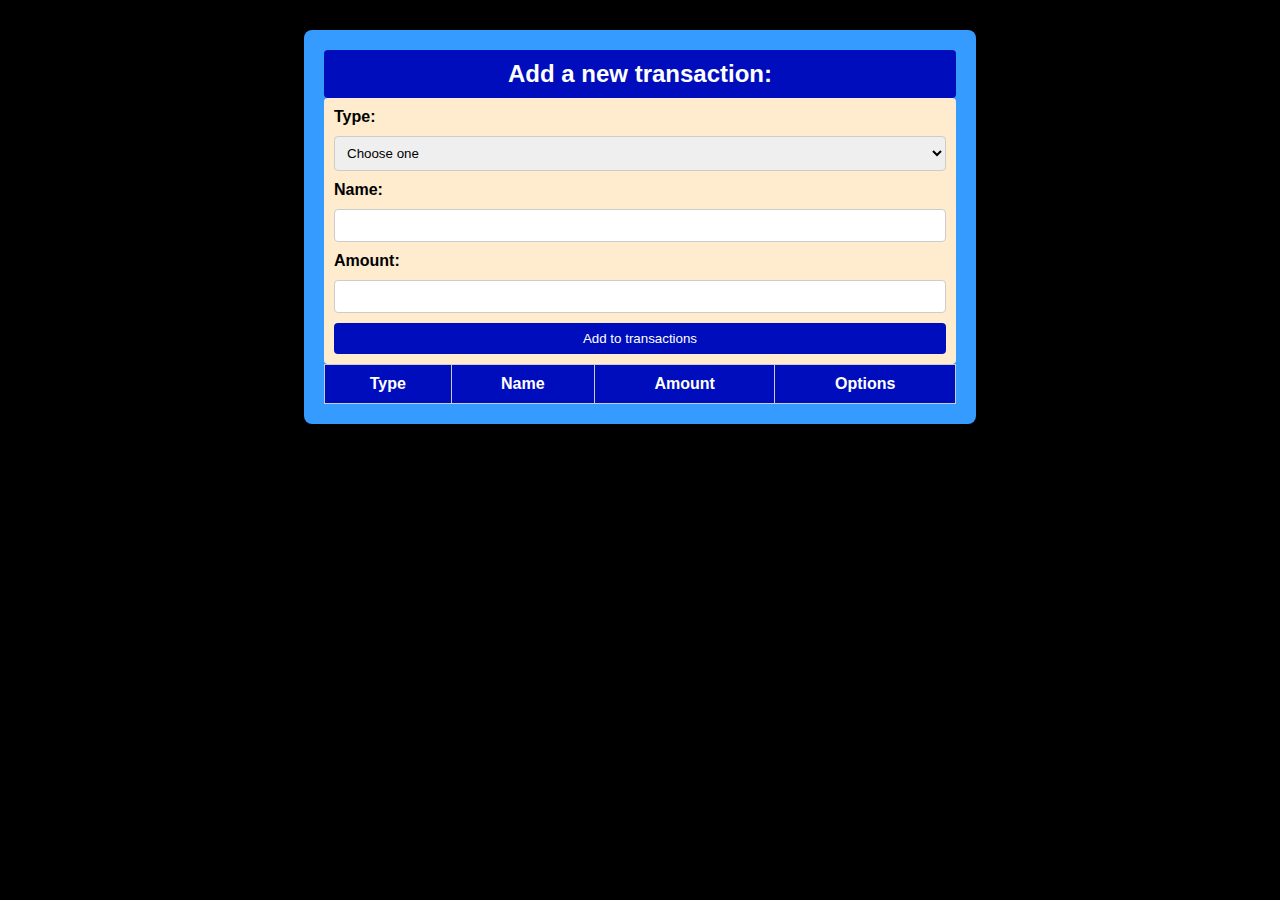
<file: Budget Tracker/index.html>
<!DOCTYPE html>
<html lang="en">
<head>
    <meta charset="UTF-8">
    <meta name="viewport" content="width=device-width, initial-scale=1.0">
    <title>Budget Tracker</title>
    <link rel="stylesheet" href="style.css">
</head>
<body>
    <div class="container">
        <h2>Add a new transaction:</h2>
        <form id="transaction-form">
            <label for="type">Type:</label>
            <select id="type" required>
                <option value="">Choose one</option>
                <option value="Income">Income</option>
                <option value="Expense">Expense</option>
            </select>
            <label for="name">Name:</label>
            <input type="text" id="name" required>
            <label for="amount">Amount:</label>
            <input type="number" id="amount" required>
            <button type="submit">Add to transactions</button>
        </form>
        <table id="transactions-table">
            <thead>
                <tr>
                    <th id="colorBg">Type</th>
                    <th id="colorBg">Name</th>
                    <th id="colorBg">Amount</th>
                    <th id="colorBg">Options</th>
                </tr>
            </thead>
            <tbody>
            </tbody>
        </table>
    </div>
    <script src="script.js">
       
    </script>
</body>
</html>
</file>
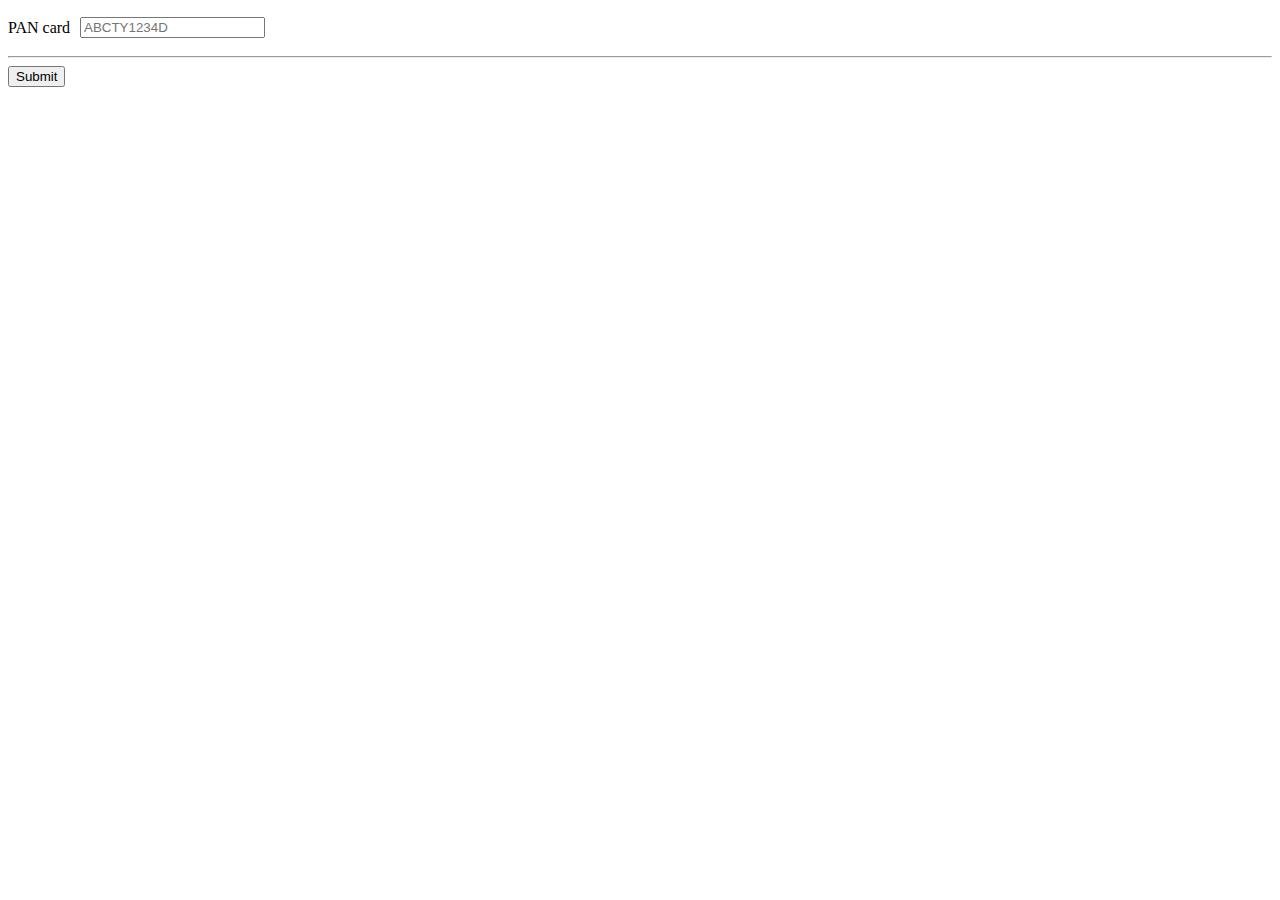
<file: Pan number/index.html>
<!DOCTYPE html>
<html lang="en">
<head>
    <meta charset="UTF-8">
    <meta name="viewport" content="width=device-width, initial-scale=1.0">
    <title>Pan</title>
    <link rel="stylesheet" href="style.css">
</head>
<body>
    <div class="main">
        <label for="Pan Number">PAN card</label>
        <input type="text" name="pannumber" id="pan" placeholder="ABCTY1234D">
        <h2 id="valid" style="color: red;"></h2>
    </div>
    <hr>
    <button class="btn" onclick="validation()">
        Submit
    </button>
    <script src="script.js"></script>
</body>
</html>
</file>
<file: Budget Tracker/style.css>
body {
    font-family: Arial, sans-serif;
    background-color: #000000;
}

.container {
    width: 50%;
    margin: 30px auto;
    background-color: #369bff;
    padding: 20px;
    border-radius: 8px;
    box-shadow: 0 0 10px rgba(0, 0, 0, 0.1);
    height: fit-content;
}

h2 {
    background-color: #000dbc;
    color: #fff;
    padding: 10px;
    border-radius: 4px;
    text-align: center;
    margin: 0;
}

form {
    display: flex;
    flex-direction: column;
    gap: 10px;
    background-color: #ffebcd;
    padding: 10px;
    border-radius: 4px;
}

label {
    font-weight: bold;
}

input, select, button {
    padding: 8px;
    border: 1px solid #ccc;
    border-radius: 4px;
}

button {
    background-color: #000dbc;
    color: #fff;
    border: none;
    cursor: pointer;
    transition: background-color 0.3s;
}

button:hover {
    background-color: #155cb0;
}

table {
    width: 100%;
    border-collapse: collapse;
}

thead {
    background-color: #000dbc;
    color: #fff;
}

th, td {
    padding: 10px;
    border: 1px solid #ccc;
    text-align: center;
}
td{
    background-color: #ffebcd;
}

tbody tr:nth-child(even) {
    background-color: #f9f9f9;
}

.delete-btn {
    color: #000dbc;
    cursor: pointer;
    text-decoration: underline;
}
</file>
<file: Pan number/style.css>
.main{
    display: flex;
    flex-direction: row;
    align-items: center;
    gap: 10px;
}
</file>
